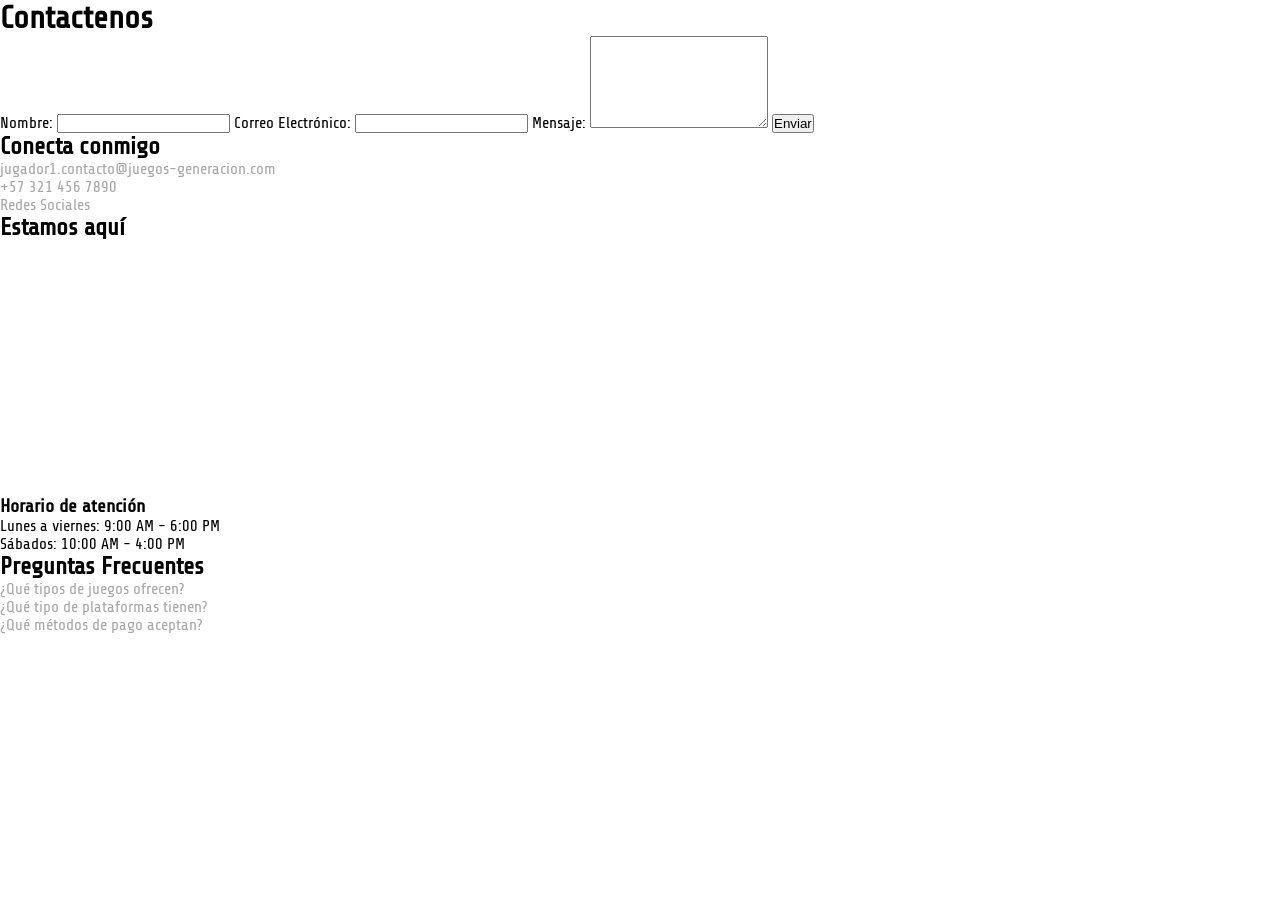
<file: Contactenos.html>
<!DOCTYPE html>
<html lang="en">
<head>
  <meta charset="UTF-8">
  <meta name="viewport" content="width=device-width, initial-scale=1.0">
  <title>Document</title>
  <link rel="stylesheet" href="/styles/style.css">
</head>
<body>
  <div class="container">
    <h1>Contactenos</h1>
    <form action="/contactenos" method="POST">
      <label for="nombre">Nombre:</label>
      <input type="text" id="nombre" name="nombre" required>

      <label for="email">Correo Electrónico:</label>
      <input type="email" id="email" name="email" required>
      <label for="mensaje">Mensaje:</label>
      <textarea id="mensaje" name="mensaje" rows="6archivo " required></textarea>

      <button type="submit">Enviar</button>
    </form>
  </div>

  <div class="contact-info">
    <h2>Conecta conmigo</h2>
    <ul>
      <li><a href="jugador1.contacto@juegos-generacion.com">jugador1.contacto@juegos-generacion.com</a></li>
      <li><a href="tel:+573214567890">+57 321 456 7890</a></li>
      <li><a href="redes-sociales">Redes Sociales</a></li>
    </ul>
  </div>

  <div class="map">
    <h2> Estamos aquí</h2>
    <iframe src="https://www.google.com/maps/embed?pb=!1m18!1m12!1m3!1d3976.1234567890123!2d-74.12345678901234!3d4.123456789012345!2m3!1f0!2f0!3f0!3m2!1i1024!2i768!4f13.1!3m3!1m2!1s0x8e1234567890123%3A0x1234567890123456!2sUbicación%20de%20la%20Empresa!5e0!3m2!1ses-419!2sco!4v1612345678901" width="300" height="250" style="border:0;" allowfullscreen="" loading="lazy"></iframe>
    <h3>Horario de atención</h3>
    <p>Lunes a viernes: 9:00 AM - 6:00 PM</p>
    <p>Sábados: 10:00 AM - 4:00 PM</p>
  </div>

  <div class="pqr">
    <h2>Preguntas Frecuentes</h2>
    <ul>
      <li><a href="/pqr#juegos">¿Qué tipos de juegos ofrecen?</a></li>
      <li><a href="/pqr#plataformas">¿Qué tipo de plataformas tienen?</a></li>
      <li><a href="/pqr#pagos">¿Qué métodos de pago aceptan?</a></li>
    </ul>
  </div>


</body>
</html>
</file>
<file: styles/style.css>
/* Esta es la fuente local Share Tech */
@font-face {
  font-family: 'Share Tech';
  src: url('../assets/fonts/ShareTech-Regular.ttf') format('truetype');
  font-weight: normal;
  font-style: normal;
}

/* Esto aplica la fuente a todo el sitio */
body {
  font-family: 'Share Tech', sans-serif;
}


* {
  margin: 0;
  padding: 0;
  box-sizing: border-box;
  align-items: center;
}

ul {
  list-style: none;
}

a{
  text-decoration: none;
  color: #a7a7a7;
}

#quienesSomosTextoInformativo {
  max-width: 600px;
}

#contenedor1 {
  display: flex;
  justify-content: center;
  align-items: center;
  flex-direction: column;
  gap: 30px;
}

#equipo {
  text-align: left;
}

/* NAV BAR */

.nav-bar-container {
  display: flex;
  justify-content: center;
  width: 100%;
  /* position: fixed; */
}

nav {
  display: flex;
  align-items: center;
  justify-content: space-between;
  padding: 10px;
  width: 98%;
  height: 35px;
  margin-top: 10px;
  background-color: black;
  color: white;
  border-radius: 20px;
}

.nav-bar-container a {
  font-family: "Orbitron", sans-serif;
  text-decoration: none;
  color: white;
}

.nav-bar-container ul {
  display: flex;
  align-items: center;
  justify-content: center;
  padding: 0;
  margin: 0;
}


.nav-bar-container li {
  font-size: 10px;
  list-style: none;
  margin: 0 10px;
  align-items: center;
  justify-content: center;
}


.btn-articulos {
  display: inline-block;
  padding: 10px 20px;
  background-color: black;
  color: white;
  text-decoration: none;
  border-radius: 5px;
  margin-top: 20px;
}

/* FOOTER PRINCIPAL */
footer {
  box-sizing: border-box;
  display: flex;
  flex-direction: column;
  min-height: 200px;
  font-family: "Orbitron", sans-serif;
  margin-top: 10px;
  background-color: black;
  color: white;
  padding: 20px;
}

/* CONTENEDOR SUPERIOR */
.top-footer {
  display: flex;
  min-width: 95%;
  justify-content: space-between;
  align-items: flex-start;
  flex-wrap: wrap;
  gap: 20px;
}

.urls-footer {
  display: block;
  flex: 1;
  min-width: 150px;
}

.urls-footer ul {
  list-style: none;
  padding: 0;
  margin: 0;
}

.urls-footer ul {
  display: block;
  margin-top: 10px;
}

.urls-footer li {
  margin-bottom: 8px;
}

.urls-footer a {
  color: white;
  text-decoration: none;
}

.urls-footer li a {
  font-size: 9px;
  opacity: 0.8;
}

.members {
  display: flex;
  align-items: center;
  gap: 20px;
}

.members h1 {
  margin: 0;
  font-size: 11px;
  font-weight: lighter;
  writing-mode: vertical-lr;
  transform: rotate(180deg);
  text-transform: uppercase;
  letter-spacing: 1px;
}

.members .names {
  list-style: none;
  padding: 0;
  margin: 0;
}

.members .names li {
  padding: 3px 0;
  font-size: 10px;
  opacity: 0.9;
}

.members img {
  max-height: 70px;
  width: auto;
  object-fit: contain;
}

footer p {
  margin: 20px 0 0 0;
  width: 100%;
  font-family: 'Times New Roman', Times, serif;
  font-weight: lighter;
  font-size: 10px;
  text-align: center;
  border-top: 1px solid #222;
  padding-top: 15px;
}

.urls-footer ul {
  display: block;
  padding: 0;
}

#quienesSomosTextoInformativo {
  text-align: justify;
}
</file>
